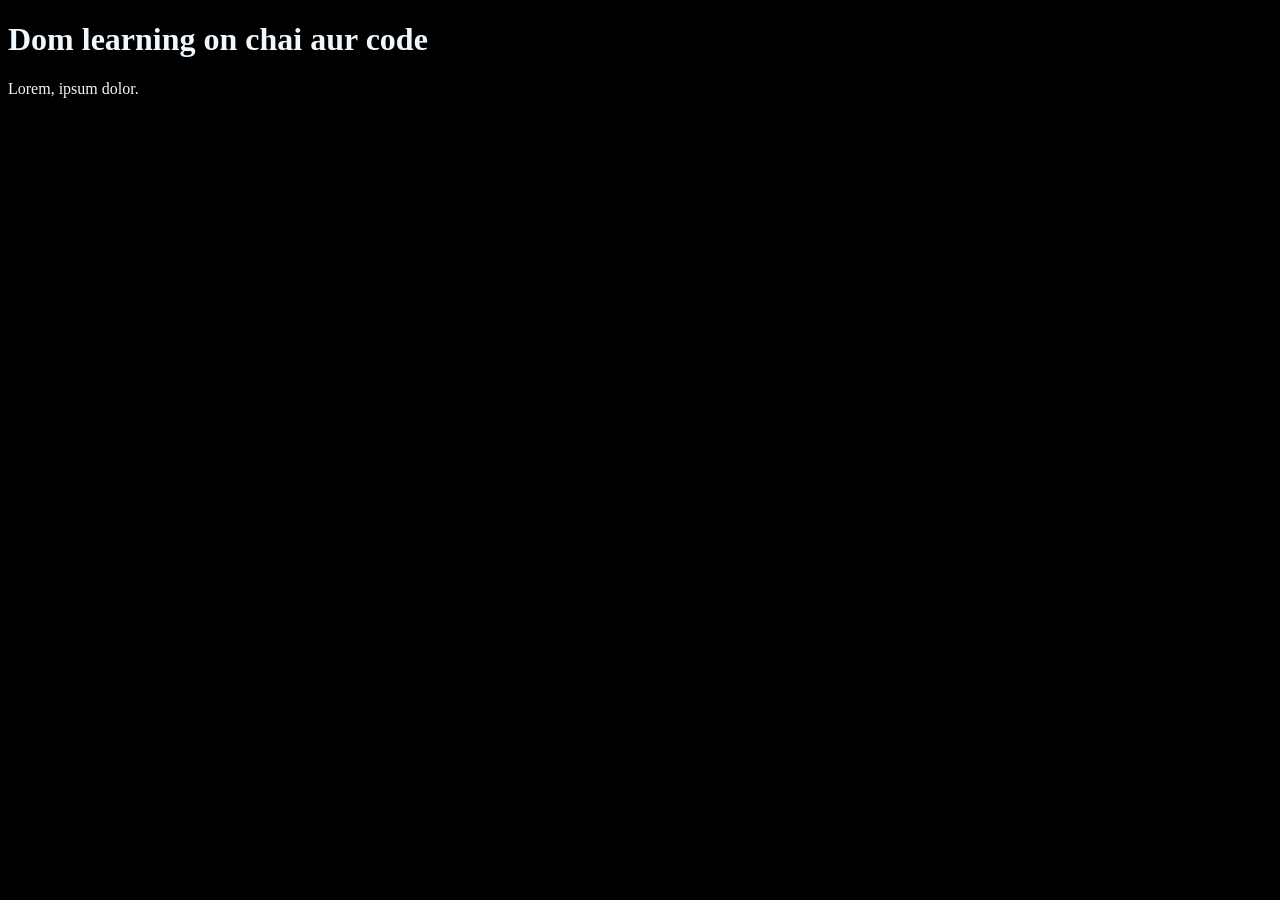
<file: 1.htm>
<!DOCTYPE html>
<html lang="en">
<head>
    <meta charset="UTF-8">
    <title>Dom learning</title>
        <style>
            .bg-black{
                background-color: black;
                color: aliceblue;
            }
            
            

        </style>
</head>
<body class="bg-black"> 
    <div>
    
        <h1 id="title" class="heading">Dom learning on chai aur code</h1>
        <p>Lorem, ipsum dolor.</p>
    </div>
    
</body>
</html>
</file>
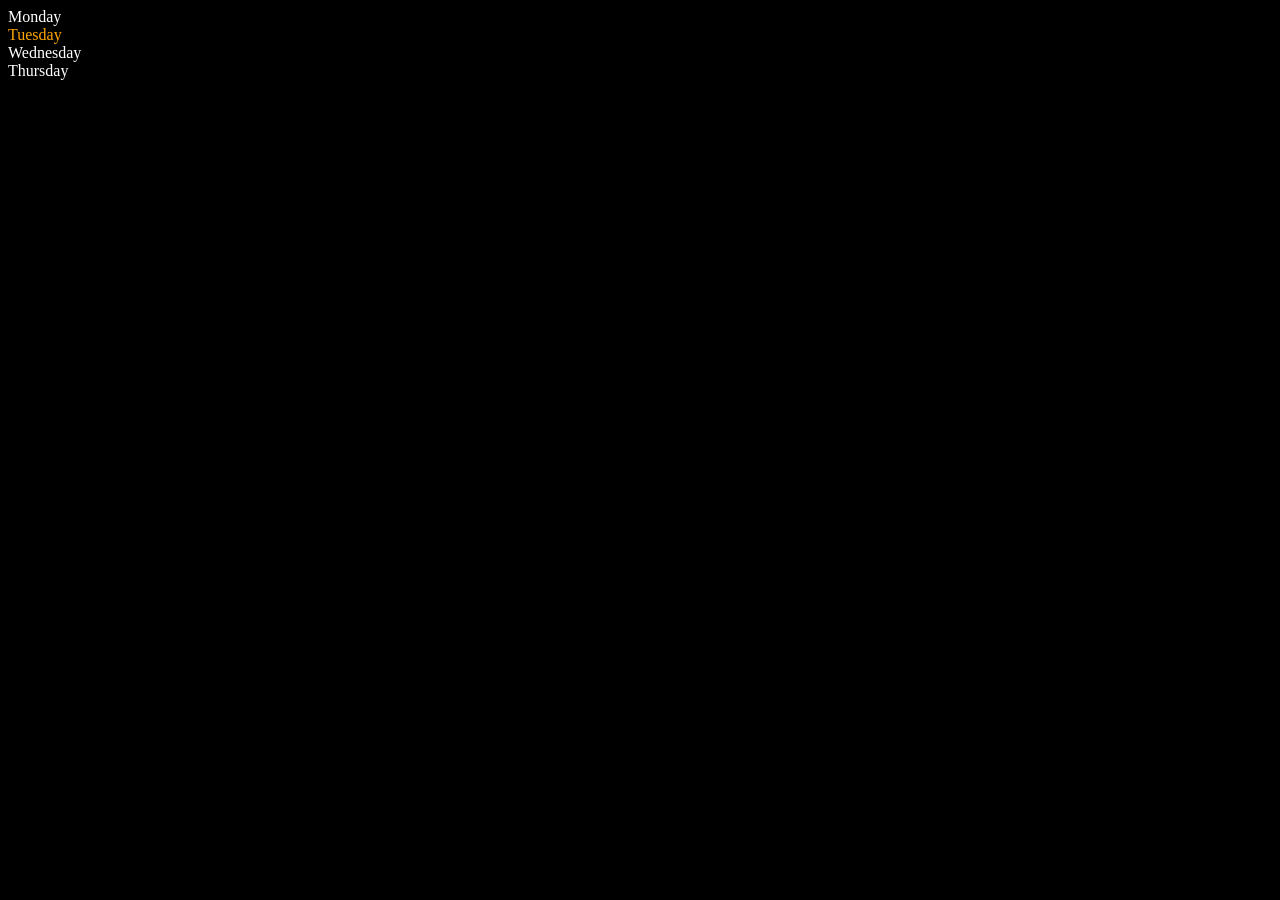
<file: 2.htm>
<!DOCTYPE html>
<html lang="en">
<head>
    <meta charset="UTF-8">
    <meta name="viewport" content="width=device-width, initial-scale=1.0">
    <title>Dom</title>
</head>
<body style="background-color: black;color: white;">
    <div class="parent">
        <div class="day">Monday</div>
        <div class="day">Tuesday</div>
        <div class="day">Wednesday</div>
        <div class="day">Thursday</div>
    </div>
    </body>
    <script>
        const parent=document.querySelector('.parent')
        // console.log(parent);
        // console.log(parent.children);        
        // console.log(parent.children[1].innerHTML);   
        
        for (let i = 0; i < parent.children.length; i++) {
            console.log(parent.children[i].innerHTML);

        }
        parent.children[1].style.color="orange"
        // console.log(parent.firstElementChild);
        // console.log(parent.lastElementChild);

        console.log("nodes: ",parent.childNodes);

    </script>
   
        
            
            
        
    

</html>
</file>
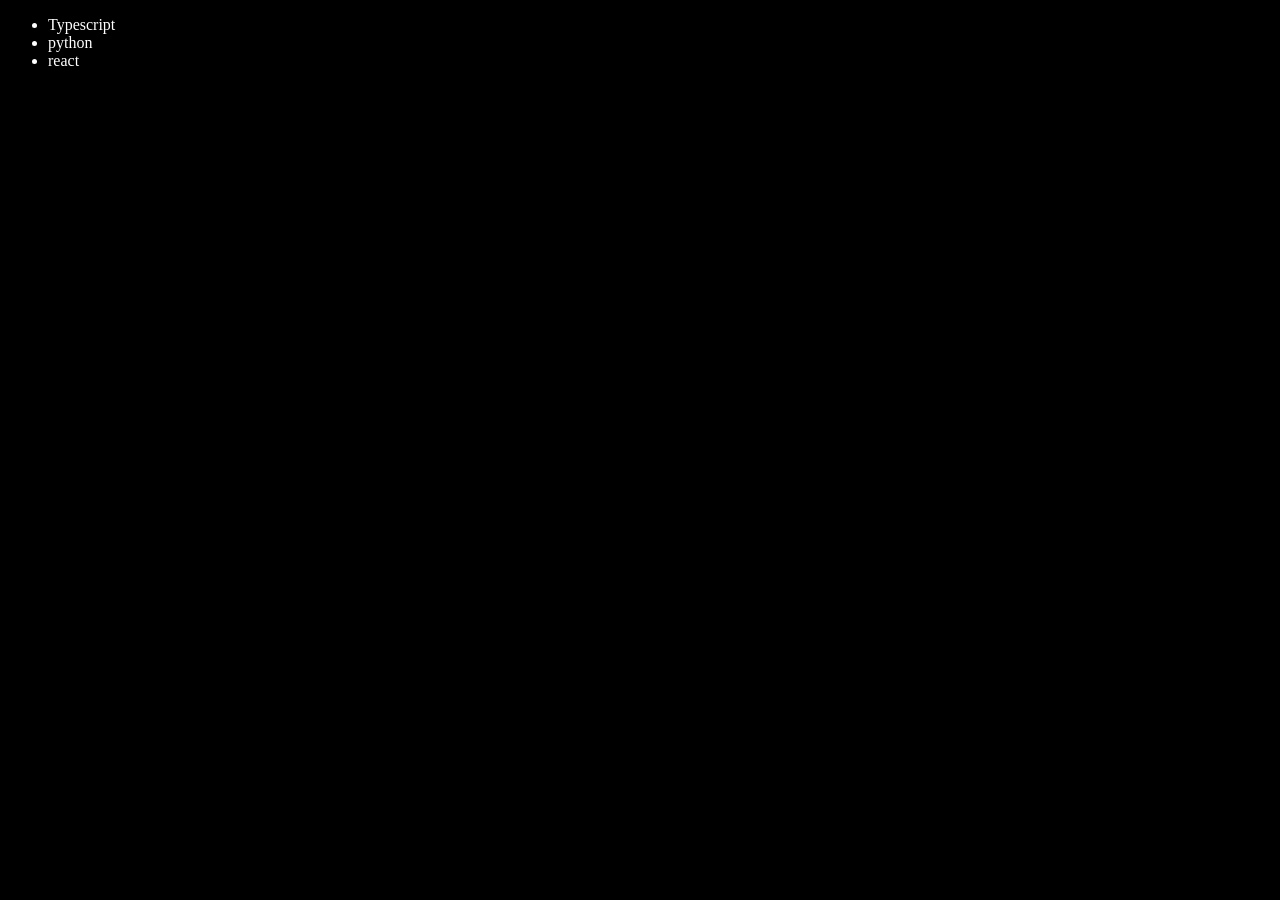
<file: 3.htm>
<!DOCTYPE html>
<html lang="en">
<head>
    <meta charset="UTF-8">
    <meta name="viewport" content="width=device-width, initial-scale=1.0">
    <title>Chai aur code | Dom</title>
</head>
<body style="background-color: black;color: white
;">
<ul class="language">
    <li>Javascript</li>
</ul>
</body>
<script>
    function addlanguage(langname){
        const li=document.createElement('li');
        li.innerHTML=`${langname}`
        document.querySelector('.language').appendChild(li)

    }
    addlanguage("python")
    addlanguage("react")

    function addoptilanguage(langname) {
        const li=document.createElement('li')
        li.appendChild(document.createTextNode(langname))
        document.querySelector('.language').appendChild(li)

        
    }
    addoptilanguage('golang')

    //edit
    const firstLang=document.querySelector("li:first-child")
    firstLang.outerHTML='<li>Typescript</li>'
        //remocve
        const lastlang=document.querySelector('li:last-child')
        lastlang.remove()
    
</script>
</html>
</file>
